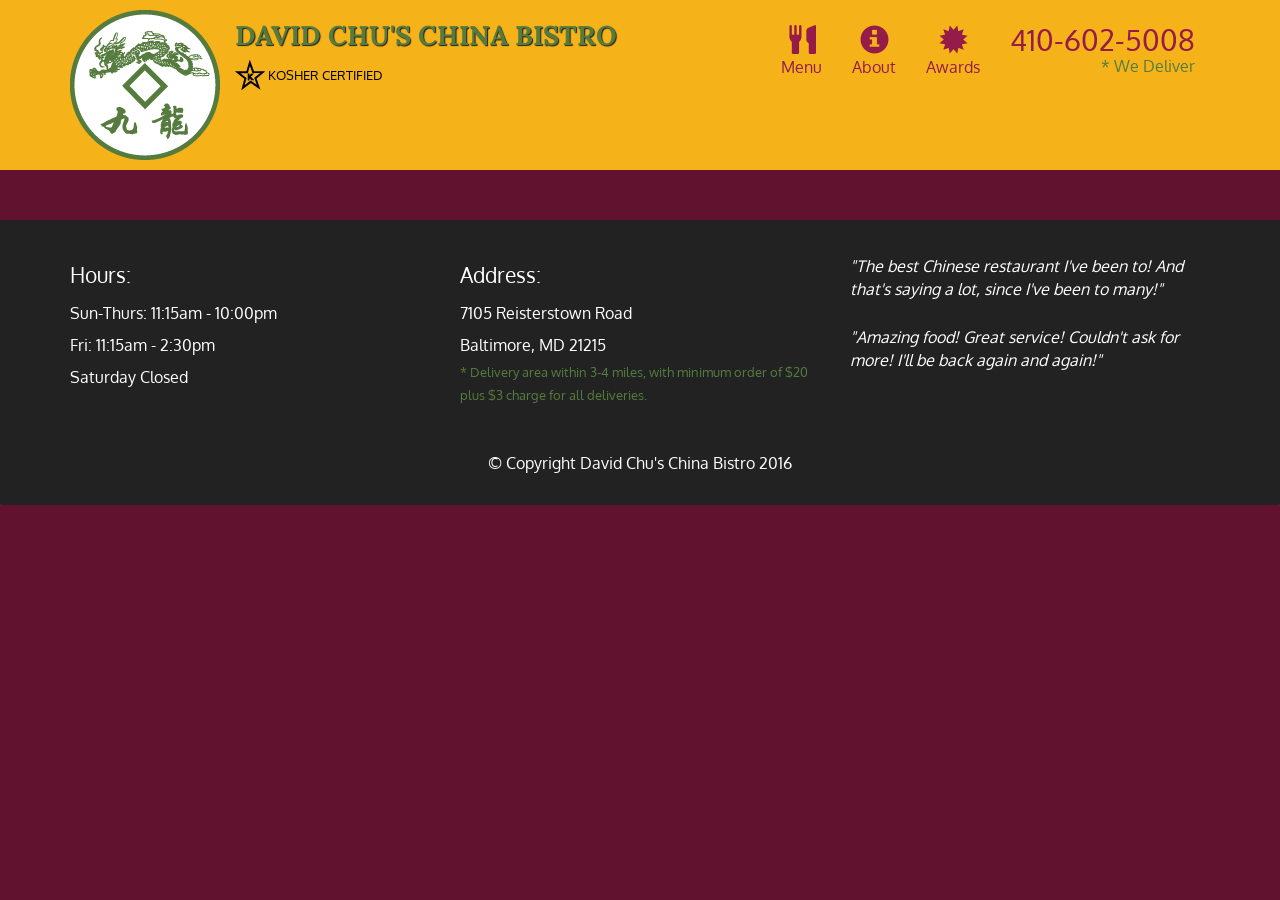
<file: mod3_solution/index.html>
<!doctype html>
<html lang="en">
  <head>
    <meta charset="utf-8">
    <meta http-equiv="X-UA-Compatible" content="IE=edge">
    <meta name="viewport" content="width=device-width, initial-scale=1">
    <title>David Chu's China Bistro</title>
    <link rel="stylesheet" href="css/bootstrap.min.css">
    <link rel="stylesheet" href="css/styles.css">
    <link href='https://fonts.googleapis.com/css?family=Oxygen:400,300,700' rel='stylesheet' type='text/css'>
    <link href='https://fonts.googleapis.com/css?family=Lora' rel='stylesheet' type='text/css'>
  </head>
<body>
  <header>
    <nav id="header-nav" class="navbar navbar-default">
      <div class="container">
        <div class="navbar-header">
          <a href="index.html" class="pull-left visible-md visible-lg">
            <div id="logo-img" alt="Logo image"></div>
          </a>

          <div class="navbar-brand">
            <a href="index.html"><h1>David Chu's China Bistro</h1></a>
            <p>
              <img src="images/star-k-logo.png" alt="Kosher certification">
              <span>Kosher Certified</span>
            </p>
          </div>

          <button id="navbarToggle" type="button" class="navbar-toggle collapsed" data-toggle="collapse" data-target="#collapsable-nav" aria-expanded="false">
            <span class="sr-only">Toggle navigation</span>
            <span class="icon-bar"></span>
            <span class="icon-bar"></span>
            <span class="icon-bar"></span>
          </button>
        </div>
        
        <div id="collapsable-nav" class="collapse navbar-collapse">
           <ul id="nav-list" class="nav navbar-nav navbar-right">
            <li id="navHomeButton" class="visible-xs active">
              <a href="index.html">
                <span class="glyphicon glyphicon-home"></span> Home</a>
            </li>
            <li id="navMenuButton">
              <a href="#" onclick="$dc.loadMenuCategories();">
                <span class="glyphicon glyphicon-cutlery"></span><br class="hidden-xs"> Menu</a>
            </li>
            <li>
              <a href="#">
                <span class="glyphicon glyphicon-info-sign"></span><br class="hidden-xs"> About</a>
            </li>
            <li>
              <a href="#">
                <span class="glyphicon glyphicon-certificate"></span><br class="hidden-xs"> Awards</a>
            </li>
            <li id="phone" class="hidden-xs">
              <a href="tel:410-602-5008">
                <span>410-602-5008</span></a><div>* We Deliver</div>
            </li>
          </ul><!-- #nav-list -->
        </div><!-- .collapse .navbar-collapse -->
      </div><!-- .container -->
    </nav><!-- #header-nav -->
  </header>

  <div id="call-btn" class="visible-xs">
    <a class="btn" href="tel:410-602-5008">
    <span class="glyphicon glyphicon-earphone"></span>
    410-602-5008
    </a>
  </div>
  <div id="xs-deliver" class="text-center visible-xs">* We Deliver</div>

  <div id="main-content" class="container"></div>

  <footer class="panel-footer">
    <div class="container">
      <div class="row">
        <section id="hours" class="col-sm-4">
          <span>Hours:</span><br>
          Sun-Thurs: 11:15am - 10:00pm<br>
          Fri: 11:15am - 2:30pm<br>
          Saturday Closed
          <hr class="visible-xs">
        </section>
        <section id="address" class="col-sm-4">
          <span>Address:</span><br>
          7105 Reisterstown Road<br>
          Baltimore, MD 21215
          <p>* Delivery area within 3-4 miles, with minimum order of $20 plus $3 charge for all deliveries.</p>
          <hr class="visible-xs">
        </section>
        <section id="testimonials" class="col-sm-4">
          <p>"The best Chinese restaurant I've been to! And that's saying a lot, since I've been to many!"</p>
          <p>"Amazing food! Great service! Couldn't ask for more! I'll be back again and again!"</p>
        </section>
      </div>
      <div class="text-center">&copy; Copyright David Chu's China Bistro 2016</div>
    </div>
  </footer>

  <!-- jQuery (Bootstrap JS plugins depend on it) -->
  <script src="js/jquery-2.1.4.min.js"></script>
  <script src="js/bootstrap.min.js"></script>
  <script src="js/ajax-utils.js"></script>
  <script src="js/script.js"></script>
</body>
</html>
</file>
<file: mod3_solution/css/styles.css>
body {
  font-size: 16px;
  color: #fff;
  background-color: #61122f;
  font-family: 'Oxygen', sans-serif;
}

/** HEADER **/
#header-nav {
  background-color: #f6b319;
  border-radius: 0;
  border: 0;
}

#logo-img {
  background: url('../images/restaurant-logo_large.png') no-repeat;
  width: 150px;
  height: 150px;
  margin: 10px 15px 10px 0;
}

.navbar-brand {
  padding-top: 25px;
}
.navbar-brand h1 { /* Restaurant name */
  font-family: 'Lora', serif;
  color: #557c3e;
  font-size: 1.5em;
  text-transform: uppercase;
  font-weight: bold;
  text-shadow: 1px 1px 1px #222;
  margin-top: 0;
  margin-bottom: 0;
  line-height: .75;
}
.navbar-brand a:hover, .navbar-brand a:focus {
  text-decoration: none;
}
.navbar-brand p { /* Kosher cert */
  color: #000;
  text-transform: uppercase;
  font-size: .7em;
  margin-top: 15px;
}
.navbar-brand p span { /* Star-K */
  vertical-align: middle;
}

#nav-list {
  margin-top: 10px;
}
#nav-list a {
  color: #951C49;
  text-align: center;
}
#nav-list a:hover {
  background: #E7E7E7;
}
#nav-list a span {
  font-size: 1.8em;
}

#phone {
  margin-top: 5px;
}
#phone a { /* Phone number */
  text-align: right;
  padding-bottom: 0;
}
#phone div { /* We Deliver */
  color: #557c3e;
  text-align: right;
  padding-right: 15px;
}

.navbar-header button.navbar-toggle, .navbar-header .icon-bar {
  border: 1px solid #61122f;
}
.navbar-header button.navbar-toggle {
  clear: both;
  margin-top: -30px;
}
/* END HEADER */

/* FOOTER */
.panel-footer {
  margin-top: 30px;
  padding-top: 35px;
  padding-bottom: 30px;
  background-color: #222;
  border-top: 0;
}
.panel-footer div.row {
  margin-bottom: 35px;
}
#hours, #address {
  line-height: 2;
}
#hours > span, #address > span {
  font-size: 1.3em;
}
#address p {
  color: #557c3e;
  font-size: .8em;
  line-height: 1.8;
}
#testimonials {
  font-style: italic;
}
#testimonials p:nth-child(2) {
  margin-top: 25px;
}
/* END FOOTER */



/* HOME PAGE */
.container .jumbotron {
  box-shadow: 0 0 50px #3F0C1F;
  border: 2px solid #3F0C1F;
}

#menu-tile, #specials-tile, #map-tile {
  height: 250px;
  width: 100%;
  margin-bottom: 15px;
  position: relative;
  border: 2px solid #3F0C1F;
  overflow: hidden;
}
#menu-tile:hover, #specials-tile:hover, #map-tile:hover {
  box-shadow: 0 1px 5px 1px #cccccc;
}
#menu-tile {
  background: url('../images/menu-tile.jpg') no-repeat;
  background-position: center;
}
#specials-tile {
  background: url('../images/specials-tile.jpg') no-repeat;
  background-position: center;
}
#menu-tile span, #specials-tile span, #map-tile span {
  position: absolute;
  bottom: 0;
  right: 0;
  width: 100%;
  text-align: center;
  font-size: 1.6em;
  text-transform: uppercase;
  background-color: #000;
  color: #fff;
  opacity: .8;
}
/* END HOME PAGE */

/* MENU CATEGORIES PAGE */
.category-tile { 
  position: relative;
  border: 2px solid #3F0C1F;
  overflow: hidden;
  width: 200px;
  height: 200px;
  margin: 0 auto 15px;
}
.category-tile span {
  position: absolute;
  bottom: 0;
  right: 0;
  width: 100%;
  text-align: center;
  font-size: 1.2em;
  text-transform: uppercase;
  background-color: #000;
  color: #fff;
  opacity: .8;
}
.category-tile:hover {
  box-shadow: 0 1px 5px 1px #cccccc;
}

#menu-categories-title + div {
  margin-bottom: 50px;
}
/* END MENU CATEGORIES PAGE */

/* SINGLE CATEGORY PAGE */
.menu-item-tile {
  margin-bottom: 25px;
}
.menu-item-tile hr {
  width: 80%;
}
.menu-item-tile .menu-item-price {
  font-size: 1.1em;
  text-align: right;
  margin-top: -15px;
  margin-right: -15px;
}
.menu-item-tile .menu-item-price span {
  font-size: .6em;
}
.menu-item-photo {
  position: relative;
  border: 2px solid #3F0C1F; 
  overflow: hidden;
  padding: 0;
  margin-right: -15px;
  margin-left: auto;
  margin-bottom: 20px;
  max-width: 250px;
}
.menu-item-photo div {
  position: absolute;
  bottom: 0;
  right: 0;
  width: 80px;
  background-color: #557c3e;
  text-align: center;
}
.menu-item-description {
  padding-right: 30px;
}
h3.menu-item-title {
  margin: 0 0 10px;
}
.menu-item-details {
  font-size: .9em;
  font-style: italic;
}
/* END SINGLE CATEGORY PAGE */


/********** Large devices only **********/
@media (min-width: 1200px) {
  .container .jumbotron {
    background: url('../images/jumbotron_1200.jpg') no-repeat;
    height: 675px;
  }
}

/********** Medium devices only **********/
@media (min-width: 992px) and (max-width: 1199px) {
  /* Header */
  #logo-img {
    background: url('../images/restaurant-logo_medium.png') no-repeat;
    width: 100px;
    height: 100px;
    margin: 5px 5px 5px 0;
  }
  /* End Header */

  /* Home Page */
  .container .jumbotron {
    background: url('../images/jumbotron_992.jpg') no-repeat;
    height: 558px;
  }
  /* End Home Page */
}

/********** Small devices only **********/
@media (min-width: 768px) and (max-width: 991px) {
  /* Home Page */
  .container .jumbotron {
    background: url('../images/jumbotron_768.jpg') no-repeat;
    height: 432px;
  }
  /* End Home Page */
}

/********** Extra small devices only **********/
@media (max-width: 767px) {
  /* Header */
  .navbar-brand {
    padding-top: 10px;
    height: 80px;
  }
  .navbar-brand h1 { /* Restaurant name */
    padding-top: 10px;
    font-size: 5vw; /* 1vw = 1% of viewport width */
  }
  .navbar-brand p { /* Kosher cert */
    font-size: .6em;
    margin-top: 12px;
  }
  .navbar-brand p img { /* Star-K */
    height: 20px;
  }

  #collapsable-nav a { /* Collapsed nav menu text */
    font-size: 1.2em;
  }
  #collapsable-nav a span { /* Collapsed nav menu glyph */
    font-size: 1em;
    margin-right: 5px;
  }

  #call-btn > a {
    font-size: 1.5em;
    display: block;
    margin: 0 20px;
    padding: 10px;
    border: 2px solid #fff;
    background-color: #f6b319;
    color: #951c49;
  }
  #xs-deliver {
    margin-top: 5px;
    font-size: .7em;
    letter-spacing: .1em;
    text-transform: uppercase;
  }
  /* End Header */

  /* Footer */
  .panel-footer section {
    margin-bottom: 30px;
    text-align: center;
  }
  .panel-footer section:nth-child(3) {
    margin-bottom: 0; /* margin already exists on the whole row */
  }
  .panel-footer section hr {
    width: 50%;
  }
  /* End Footer */

  /* Home Page */
  .container .jumbotron {
    margin-top: 30px;
    padding: 0;
  }
  #menu-tile, #specials-tile {
    width: 360px;
    margin: 0 auto 15px;
  }

  .menu-item-photo {
    margin-right: auto;
  }
  .menu-item-tile .menu-item-price {
    text-align: center;
  }
  .menu-item-description {
    text-align: center;;
  }
}


/********** Super extra small devices Only :-) (e.g., iPhone 4) **********/
@media (max-width: 479px) {
  /* Header */
  .navbar-brand h1 { /* Restaurant name */
    padding-top: 5px;
    font-size: 6vw;
  }
  /* End Header */
  
  /* Home page */
  #menu-tile, #specials-tile {
    width: 280px;
    margin: 0 auto 15px;
  }

  .col-xxs-12 {
    position: relative;
    min-height: 1px;
    padding-right: 15px;
    padding-left: 15px;
    float: left;
    width: 100%;
  }
}
</file>
